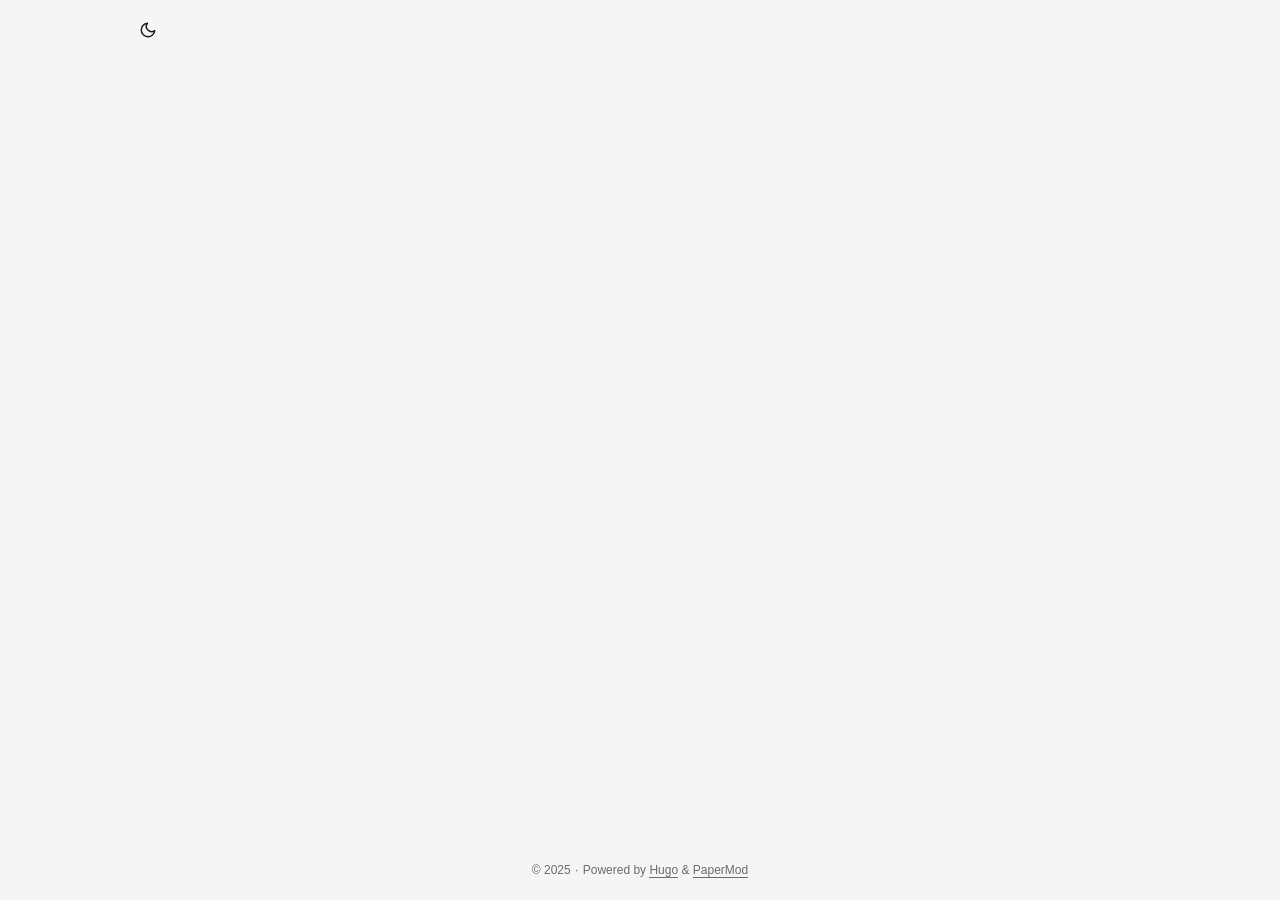
<file: index.html>
<!doctype html><html lang=en dir=auto><head><meta name=generator content="Hugo 0.149.0"><meta charset=utf-8><meta http-equiv=X-UA-Compatible content="IE=edge"><meta name=viewport content="width=device-width,initial-scale=1,shrink-to-fit=no"><meta name=robots content="index, follow"><title></title><meta name=description content><meta name=author content><link rel=canonical href=/><link crossorigin=anonymous href=/assets/css/stylesheet.8fe10233a706bc87f2e08b3cf97b8bd4c0a80f10675a143675d59212121037c0.css integrity="sha256-j+ECM6cGvIfy4Is8+XuL1MCoDxBnWhQ2ddWSEhIQN8A=" rel="preload stylesheet" as=style><link rel=icon href=/favicon.ico><link rel=icon type=image/png sizes=16x16 href=/favicon-16x16.png><link rel=icon type=image/png sizes=32x32 href=/favicon-32x32.png><link rel=apple-touch-icon href=/apple-touch-icon.png><link rel=mask-icon href=/safari-pinned-tab.svg><meta name=theme-color content="#2e2e33"><meta name=msapplication-TileColor content="#2e2e33"><link rel=alternate type=application/rss+xml href=/index.xml><link rel=alternate hreflang=en href=/><noscript><style>#theme-toggle,.top-link{display:none}</style><style>@media(prefers-color-scheme:dark){:root{--theme:rgb(29, 30, 32);--entry:rgb(46, 46, 51);--primary:rgb(218, 218, 219);--secondary:rgb(155, 156, 157);--tertiary:rgb(65, 66, 68);--content:rgb(196, 196, 197);--code-block-bg:rgb(46, 46, 51);--code-bg:rgb(55, 56, 62);--border:rgb(51, 51, 51)}.list{background:var(--theme)}.list:not(.dark)::-webkit-scrollbar-track{background:0 0}.list:not(.dark)::-webkit-scrollbar-thumb{border-color:var(--theme)}}</style></noscript><meta property="og:url" content="/"><meta property="og:locale" content="en"><meta property="og:type" content="website"><meta name=twitter:card content="summary"><meta name=twitter:title content><meta name=twitter:description content><script type=application/ld+json>{"@context":"https://schema.org","@type":"Organization","name":"","url":"/","description":"","logo":"/favicon.ico","sameAs":[]}</script></head><body class=list id=top><script>localStorage.getItem("pref-theme")==="dark"?document.body.classList.add("dark"):localStorage.getItem("pref-theme")==="light"?document.body.classList.remove("dark"):window.matchMedia("(prefers-color-scheme: dark)").matches&&document.body.classList.add("dark")</script><header class=header><nav class=nav><div class=logo><div class=logo-switches><button id=theme-toggle accesskey=t title="(Alt + T)" aria-label="Toggle theme">
<svg id="moon" width="24" height="18" viewBox="0 0 24 24" fill="none" stroke="currentColor" stroke-width="2" stroke-linecap="round" stroke-linejoin="round"><path d="M21 12.79A9 9 0 1111.21 3 7 7 0 0021 12.79z"/></svg>
<svg id="sun" width="24" height="18" viewBox="0 0 24 24" fill="none" stroke="currentColor" stroke-width="2" stroke-linecap="round" stroke-linejoin="round"><circle cx="12" cy="12" r="5"/><line x1="12" y1="1" x2="12" y2="3"/><line x1="12" y1="21" x2="12" y2="23"/><line x1="4.22" y1="4.22" x2="5.64" y2="5.64"/><line x1="18.36" y1="18.36" x2="19.78" y2="19.78"/><line x1="1" y1="12" x2="3" y2="12"/><line x1="21" y1="12" x2="23" y2="12"/><line x1="4.22" y1="19.78" x2="5.64" y2="18.36"/><line x1="18.36" y1="5.64" x2="19.78" y2="4.22"/></svg></button></div></div><ul id=menu></ul></nav></header><main class=main></main><footer class=footer><span>&copy; 2025 <a href=/></a></span>·
<span>Powered by
<a href=https://gohugo.io/ rel="noopener noreferrer" target=_blank>Hugo</a> &
<a href=https://github.com/adityatelange/hugo-PaperMod/ rel=noopener target=_blank>PaperMod</a></span></footer><a href=#top aria-label="go to top" title="Go to Top (Alt + G)" class=top-link id=top-link accesskey=g><svg viewBox="0 0 12 6" fill="currentColor"><path d="M12 6H0l6-6z"/></svg>
</a><script>let menu=document.getElementById("menu");menu&&(menu.scrollLeft=localStorage.getItem("menu-scroll-position"),menu.onscroll=function(){localStorage.setItem("menu-scroll-position",menu.scrollLeft)}),document.querySelectorAll('a[href^="#"]').forEach(e=>{e.addEventListener("click",function(e){e.preventDefault();var t=this.getAttribute("href").substr(1);window.matchMedia("(prefers-reduced-motion: reduce)").matches?document.querySelector(`[id='${decodeURIComponent(t)}']`).scrollIntoView():document.querySelector(`[id='${decodeURIComponent(t)}']`).scrollIntoView({behavior:"smooth"}),t==="top"?history.replaceState(null,null," "):history.pushState(null,null,`#${t}`)})})</script><script>var mybutton=document.getElementById("top-link");window.onscroll=function(){document.body.scrollTop>800||document.documentElement.scrollTop>800?(mybutton.style.visibility="visible",mybutton.style.opacity="1"):(mybutton.style.visibility="hidden",mybutton.style.opacity="0")}</script><script>document.getElementById("theme-toggle").addEventListener("click",()=>{document.body.className.includes("dark")?(document.body.classList.remove("dark"),localStorage.setItem("pref-theme","light")):(document.body.classList.add("dark"),localStorage.setItem("pref-theme","dark"))})</script></body></html>
</file>
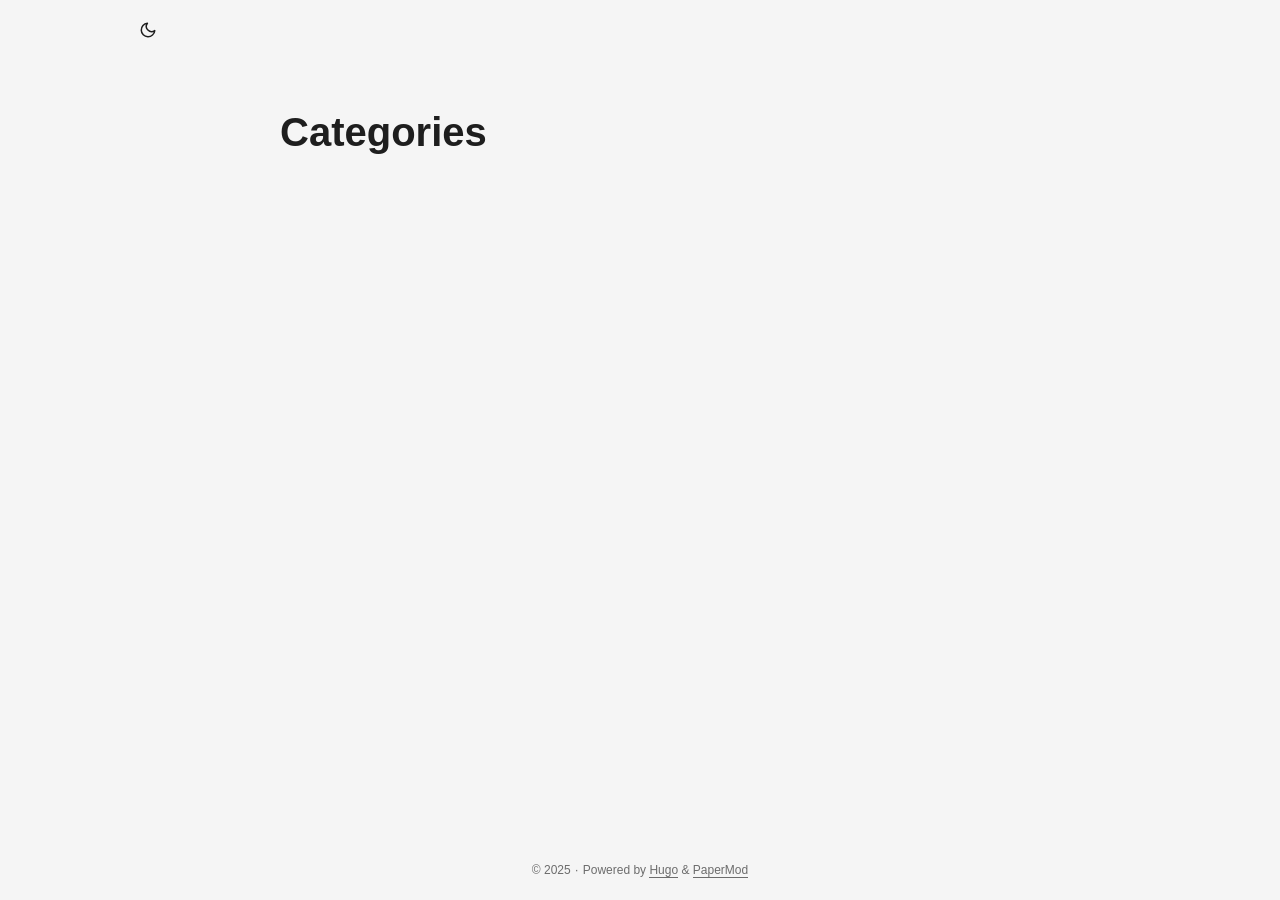
<file: categories/index.html>
<!doctype html><html lang=en dir=auto><head><meta charset=utf-8><meta http-equiv=X-UA-Compatible content="IE=edge"><meta name=viewport content="width=device-width,initial-scale=1,shrink-to-fit=no"><meta name=robots content="index, follow"><title>Categories |</title><meta name=keywords content><meta name=description content><meta name=author content><link rel=canonical href=/categories/><link crossorigin=anonymous href=/assets/css/stylesheet.8fe10233a706bc87f2e08b3cf97b8bd4c0a80f10675a143675d59212121037c0.css integrity="sha256-j+ECM6cGvIfy4Is8+XuL1MCoDxBnWhQ2ddWSEhIQN8A=" rel="preload stylesheet" as=style><link rel=icon href=/favicon.ico><link rel=icon type=image/png sizes=16x16 href=/favicon-16x16.png><link rel=icon type=image/png sizes=32x32 href=/favicon-32x32.png><link rel=apple-touch-icon href=/apple-touch-icon.png><link rel=mask-icon href=/safari-pinned-tab.svg><meta name=theme-color content="#2e2e33"><meta name=msapplication-TileColor content="#2e2e33"><link rel=alternate type=application/rss+xml href=/categories/index.xml><link rel=alternate hreflang=en href=/categories/><noscript><style>#theme-toggle,.top-link{display:none}</style><style>@media(prefers-color-scheme:dark){:root{--theme:rgb(29, 30, 32);--entry:rgb(46, 46, 51);--primary:rgb(218, 218, 219);--secondary:rgb(155, 156, 157);--tertiary:rgb(65, 66, 68);--content:rgb(196, 196, 197);--code-block-bg:rgb(46, 46, 51);--code-bg:rgb(55, 56, 62);--border:rgb(51, 51, 51)}.list{background:var(--theme)}.list:not(.dark)::-webkit-scrollbar-track{background:0 0}.list:not(.dark)::-webkit-scrollbar-thumb{border-color:var(--theme)}}</style></noscript><meta property="og:url" content="/categories/"><meta property="og:title" content="Categories"><meta property="og:locale" content="en"><meta property="og:type" content="website"><meta name=twitter:card content="summary"><meta name=twitter:title content="Categories"><meta name=twitter:description content></head><body class=list id=top><script>localStorage.getItem("pref-theme")==="dark"?document.body.classList.add("dark"):localStorage.getItem("pref-theme")==="light"?document.body.classList.remove("dark"):window.matchMedia("(prefers-color-scheme: dark)").matches&&document.body.classList.add("dark")</script><header class=header><nav class=nav><div class=logo><div class=logo-switches><button id=theme-toggle accesskey=t title="(Alt + T)" aria-label="Toggle theme">
<svg id="moon" width="24" height="18" viewBox="0 0 24 24" fill="none" stroke="currentColor" stroke-width="2" stroke-linecap="round" stroke-linejoin="round"><path d="M21 12.79A9 9 0 1111.21 3 7 7 0 0021 12.79z"/></svg>
<svg id="sun" width="24" height="18" viewBox="0 0 24 24" fill="none" stroke="currentColor" stroke-width="2" stroke-linecap="round" stroke-linejoin="round"><circle cx="12" cy="12" r="5"/><line x1="12" y1="1" x2="12" y2="3"/><line x1="12" y1="21" x2="12" y2="23"/><line x1="4.22" y1="4.22" x2="5.64" y2="5.64"/><line x1="18.36" y1="18.36" x2="19.78" y2="19.78"/><line x1="1" y1="12" x2="3" y2="12"/><line x1="21" y1="12" x2="23" y2="12"/><line x1="4.22" y1="19.78" x2="5.64" y2="18.36"/><line x1="18.36" y1="5.64" x2="19.78" y2="4.22"/></svg></button></div></div><ul id=menu></ul></nav></header><main class=main><header class=page-header><h1>Categories</h1></header><ul class=terms-tags></ul></main><footer class=footer><span>&copy; 2025 <a href=/></a></span>·
<span>Powered by
<a href=https://gohugo.io/ rel="noopener noreferrer" target=_blank>Hugo</a> &
<a href=https://github.com/adityatelange/hugo-PaperMod/ rel=noopener target=_blank>PaperMod</a></span></footer><a href=#top aria-label="go to top" title="Go to Top (Alt + G)" class=top-link id=top-link accesskey=g><svg viewBox="0 0 12 6" fill="currentColor"><path d="M12 6H0l6-6z"/></svg>
</a><script>let menu=document.getElementById("menu");menu&&(menu.scrollLeft=localStorage.getItem("menu-scroll-position"),menu.onscroll=function(){localStorage.setItem("menu-scroll-position",menu.scrollLeft)}),document.querySelectorAll('a[href^="#"]').forEach(e=>{e.addEventListener("click",function(e){e.preventDefault();var t=this.getAttribute("href").substr(1);window.matchMedia("(prefers-reduced-motion: reduce)").matches?document.querySelector(`[id='${decodeURIComponent(t)}']`).scrollIntoView():document.querySelector(`[id='${decodeURIComponent(t)}']`).scrollIntoView({behavior:"smooth"}),t==="top"?history.replaceState(null,null," "):history.pushState(null,null,`#${t}`)})})</script><script>var mybutton=document.getElementById("top-link");window.onscroll=function(){document.body.scrollTop>800||document.documentElement.scrollTop>800?(mybutton.style.visibility="visible",mybutton.style.opacity="1"):(mybutton.style.visibility="hidden",mybutton.style.opacity="0")}</script><script>document.getElementById("theme-toggle").addEventListener("click",()=>{document.body.className.includes("dark")?(document.body.classList.remove("dark"),localStorage.setItem("pref-theme","light")):(document.body.classList.add("dark"),localStorage.setItem("pref-theme","dark"))})</script></body></html>
</file>
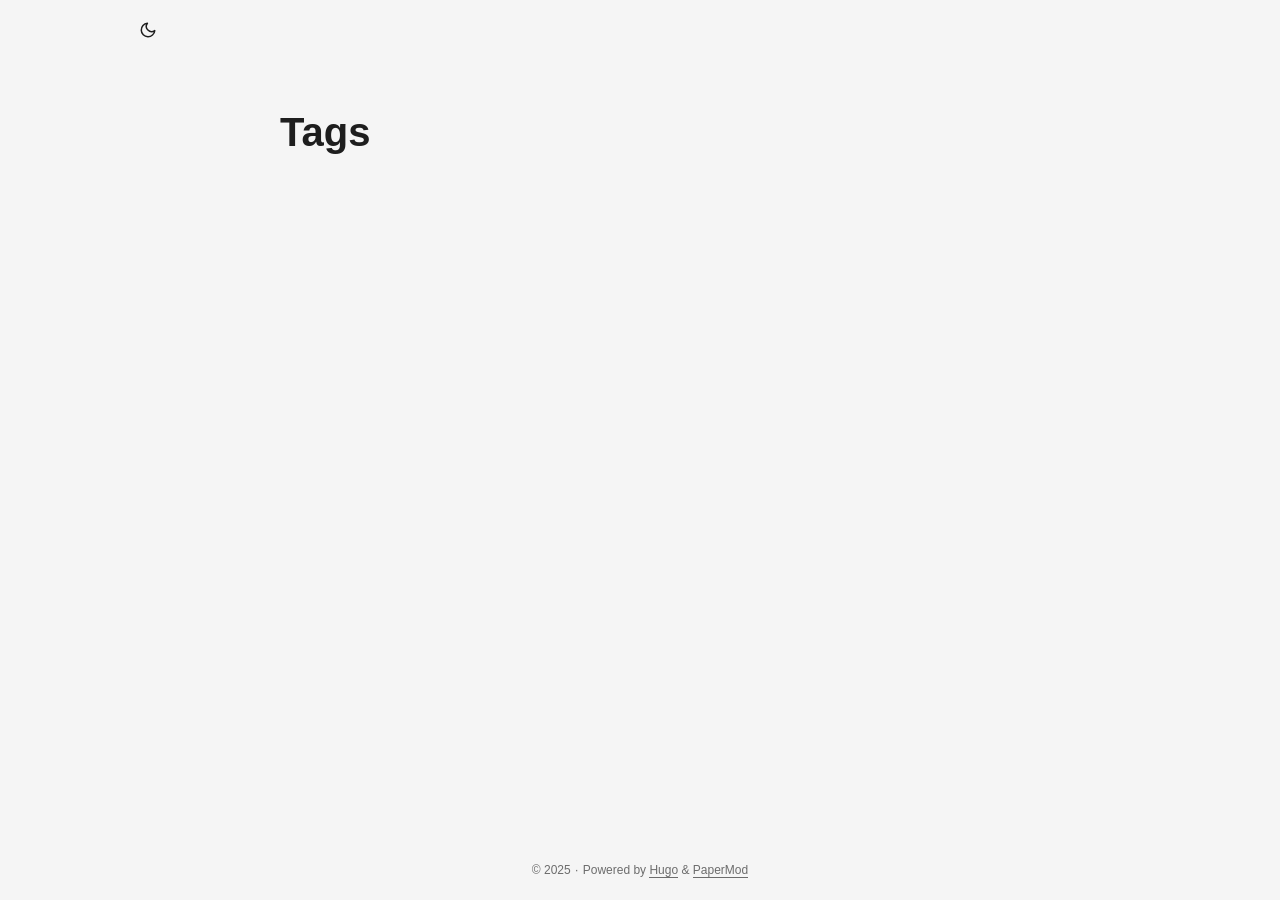
<file: tags/index.html>
<!doctype html><html lang=en dir=auto><head><meta charset=utf-8><meta http-equiv=X-UA-Compatible content="IE=edge"><meta name=viewport content="width=device-width,initial-scale=1,shrink-to-fit=no"><meta name=robots content="index, follow"><title>Tags |</title><meta name=keywords content><meta name=description content><meta name=author content><link rel=canonical href=/tags/><link crossorigin=anonymous href=/assets/css/stylesheet.8fe10233a706bc87f2e08b3cf97b8bd4c0a80f10675a143675d59212121037c0.css integrity="sha256-j+ECM6cGvIfy4Is8+XuL1MCoDxBnWhQ2ddWSEhIQN8A=" rel="preload stylesheet" as=style><link rel=icon href=/favicon.ico><link rel=icon type=image/png sizes=16x16 href=/favicon-16x16.png><link rel=icon type=image/png sizes=32x32 href=/favicon-32x32.png><link rel=apple-touch-icon href=/apple-touch-icon.png><link rel=mask-icon href=/safari-pinned-tab.svg><meta name=theme-color content="#2e2e33"><meta name=msapplication-TileColor content="#2e2e33"><link rel=alternate type=application/rss+xml href=/tags/index.xml><link rel=alternate hreflang=en href=/tags/><noscript><style>#theme-toggle,.top-link{display:none}</style><style>@media(prefers-color-scheme:dark){:root{--theme:rgb(29, 30, 32);--entry:rgb(46, 46, 51);--primary:rgb(218, 218, 219);--secondary:rgb(155, 156, 157);--tertiary:rgb(65, 66, 68);--content:rgb(196, 196, 197);--code-block-bg:rgb(46, 46, 51);--code-bg:rgb(55, 56, 62);--border:rgb(51, 51, 51)}.list{background:var(--theme)}.list:not(.dark)::-webkit-scrollbar-track{background:0 0}.list:not(.dark)::-webkit-scrollbar-thumb{border-color:var(--theme)}}</style></noscript><meta property="og:url" content="/tags/"><meta property="og:title" content="Tags"><meta property="og:locale" content="en"><meta property="og:type" content="website"><meta name=twitter:card content="summary"><meta name=twitter:title content="Tags"><meta name=twitter:description content></head><body class=list id=top><script>localStorage.getItem("pref-theme")==="dark"?document.body.classList.add("dark"):localStorage.getItem("pref-theme")==="light"?document.body.classList.remove("dark"):window.matchMedia("(prefers-color-scheme: dark)").matches&&document.body.classList.add("dark")</script><header class=header><nav class=nav><div class=logo><div class=logo-switches><button id=theme-toggle accesskey=t title="(Alt + T)" aria-label="Toggle theme">
<svg id="moon" width="24" height="18" viewBox="0 0 24 24" fill="none" stroke="currentColor" stroke-width="2" stroke-linecap="round" stroke-linejoin="round"><path d="M21 12.79A9 9 0 1111.21 3 7 7 0 0021 12.79z"/></svg>
<svg id="sun" width="24" height="18" viewBox="0 0 24 24" fill="none" stroke="currentColor" stroke-width="2" stroke-linecap="round" stroke-linejoin="round"><circle cx="12" cy="12" r="5"/><line x1="12" y1="1" x2="12" y2="3"/><line x1="12" y1="21" x2="12" y2="23"/><line x1="4.22" y1="4.22" x2="5.64" y2="5.64"/><line x1="18.36" y1="18.36" x2="19.78" y2="19.78"/><line x1="1" y1="12" x2="3" y2="12"/><line x1="21" y1="12" x2="23" y2="12"/><line x1="4.22" y1="19.78" x2="5.64" y2="18.36"/><line x1="18.36" y1="5.64" x2="19.78" y2="4.22"/></svg></button></div></div><ul id=menu></ul></nav></header><main class=main><header class=page-header><h1>Tags</h1></header><ul class=terms-tags></ul></main><footer class=footer><span>&copy; 2025 <a href=/></a></span>·
<span>Powered by
<a href=https://gohugo.io/ rel="noopener noreferrer" target=_blank>Hugo</a> &
<a href=https://github.com/adityatelange/hugo-PaperMod/ rel=noopener target=_blank>PaperMod</a></span></footer><a href=#top aria-label="go to top" title="Go to Top (Alt + G)" class=top-link id=top-link accesskey=g><svg viewBox="0 0 12 6" fill="currentColor"><path d="M12 6H0l6-6z"/></svg>
</a><script>let menu=document.getElementById("menu");menu&&(menu.scrollLeft=localStorage.getItem("menu-scroll-position"),menu.onscroll=function(){localStorage.setItem("menu-scroll-position",menu.scrollLeft)}),document.querySelectorAll('a[href^="#"]').forEach(e=>{e.addEventListener("click",function(e){e.preventDefault();var t=this.getAttribute("href").substr(1);window.matchMedia("(prefers-reduced-motion: reduce)").matches?document.querySelector(`[id='${decodeURIComponent(t)}']`).scrollIntoView():document.querySelector(`[id='${decodeURIComponent(t)}']`).scrollIntoView({behavior:"smooth"}),t==="top"?history.replaceState(null,null," "):history.pushState(null,null,`#${t}`)})})</script><script>var mybutton=document.getElementById("top-link");window.onscroll=function(){document.body.scrollTop>800||document.documentElement.scrollTop>800?(mybutton.style.visibility="visible",mybutton.style.opacity="1"):(mybutton.style.visibility="hidden",mybutton.style.opacity="0")}</script><script>document.getElementById("theme-toggle").addEventListener("click",()=>{document.body.className.includes("dark")?(document.body.classList.remove("dark"),localStorage.setItem("pref-theme","light")):(document.body.classList.add("dark"),localStorage.setItem("pref-theme","dark"))})</script></body></html>
</file>
